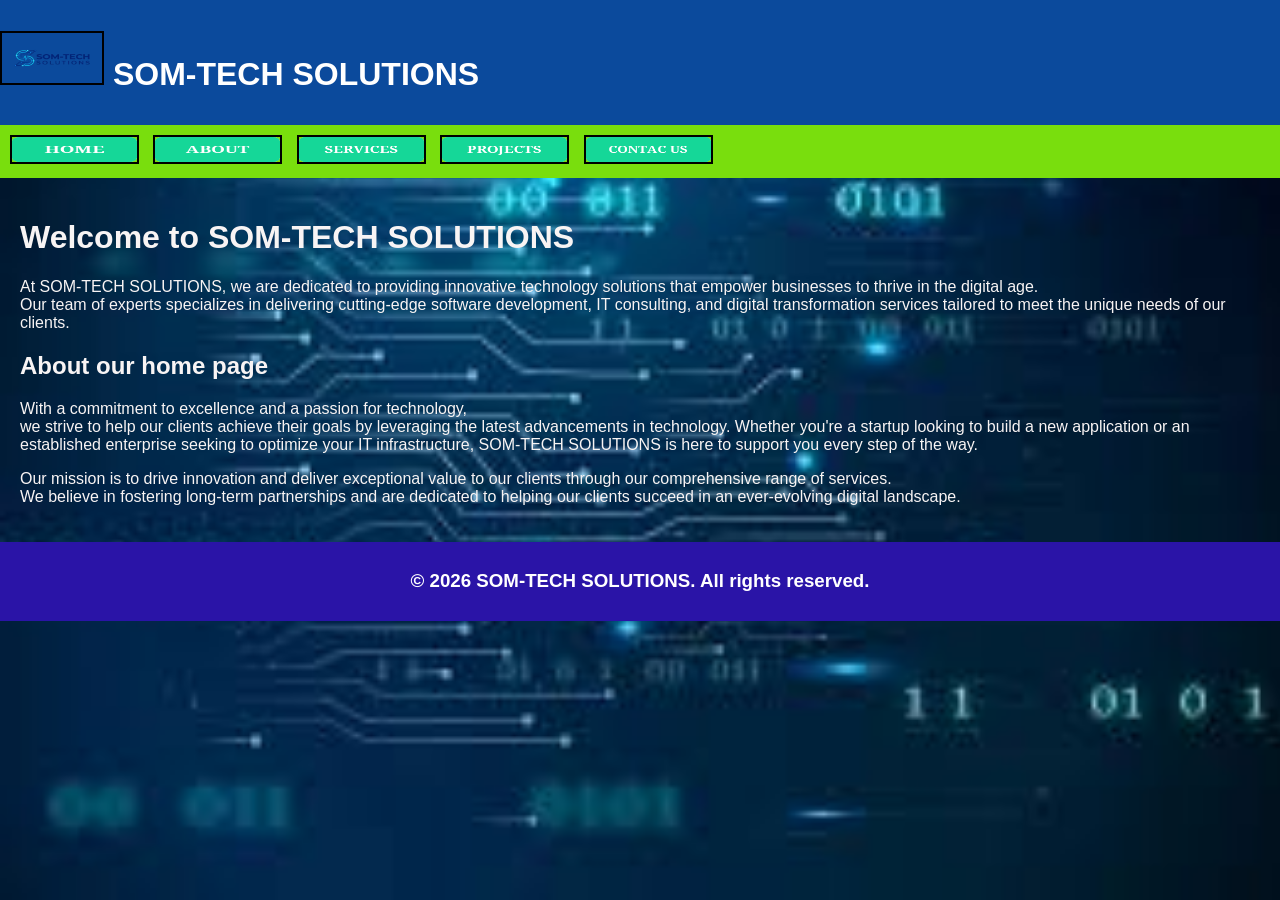
<file: index.html>
<html lang="en">
<head>
    <link rel="stylesheet" href="company.css">
    <meta charset="UTF-8">
    <meta name="viewport" content="width=device-width, initial-scale=1.0">
    <title>Document</title>
</head>
<body>
    <header><h1><img src="logo.png-removebg-preview.png" alt="Company Logo" height="50px" width="100px"> SOM-TECH SOLUTIONS</h1></header>
    <nav>
        
            <a href="index.html"><img src="button_home.png" alt="Home" height="25px" width="125px"></a>
            <a href="about.html"><img src="button_about.png" alt="About" height="25px" width="125px"></a>
            <a href="services.html"><img src="button_services.png" alt="Services" height="25px" width="125px"></a>
            <a href="projects.html"><img src="button_projects.png" alt="Projects" height="25px" width="125px"></a>
            <a href="contact.html"><img src="button_contac-us.png" alt="Contact us" height="25px" width="125px"></a>
        
    </nav>
    <main>
        <h1>Welcome to SOM-TECH SOLUTIONS</h1>
        <p>At SOM-TECH SOLUTIONS, we are dedicated to providing innovative technology solutions that empower businesses to thrive in the digital age. <br> Our team of experts specializes in delivering cutting-edge software development, IT consulting, and digital transformation services tailored to meet the unique needs of our clients.</p>
       <h2> About our home page </h2>
        <p>With a commitment to excellence and a passion for technology,<br> we strive to help our clients achieve their goals by leveraging the latest advancements in technology. Whether you're a startup looking to build a new application or an established enterprise seeking to optimize your IT infrastructure, SOM-TECH SOLUTIONS is here to support you every step of the way.</p>
        <p>Our mission is to drive innovation and deliver exceptional value to our clients through our comprehensive range of services. <br> We believe in fostering long-term partnerships and are dedicated to helping our clients succeed in an ever-evolving digital landscape.</p>
    </main>
    <footer><h3>&copy; 2026 SOM-TECH SOLUTIONS. All rights reserved.</h3></footer>
</body>
</html>
</file>
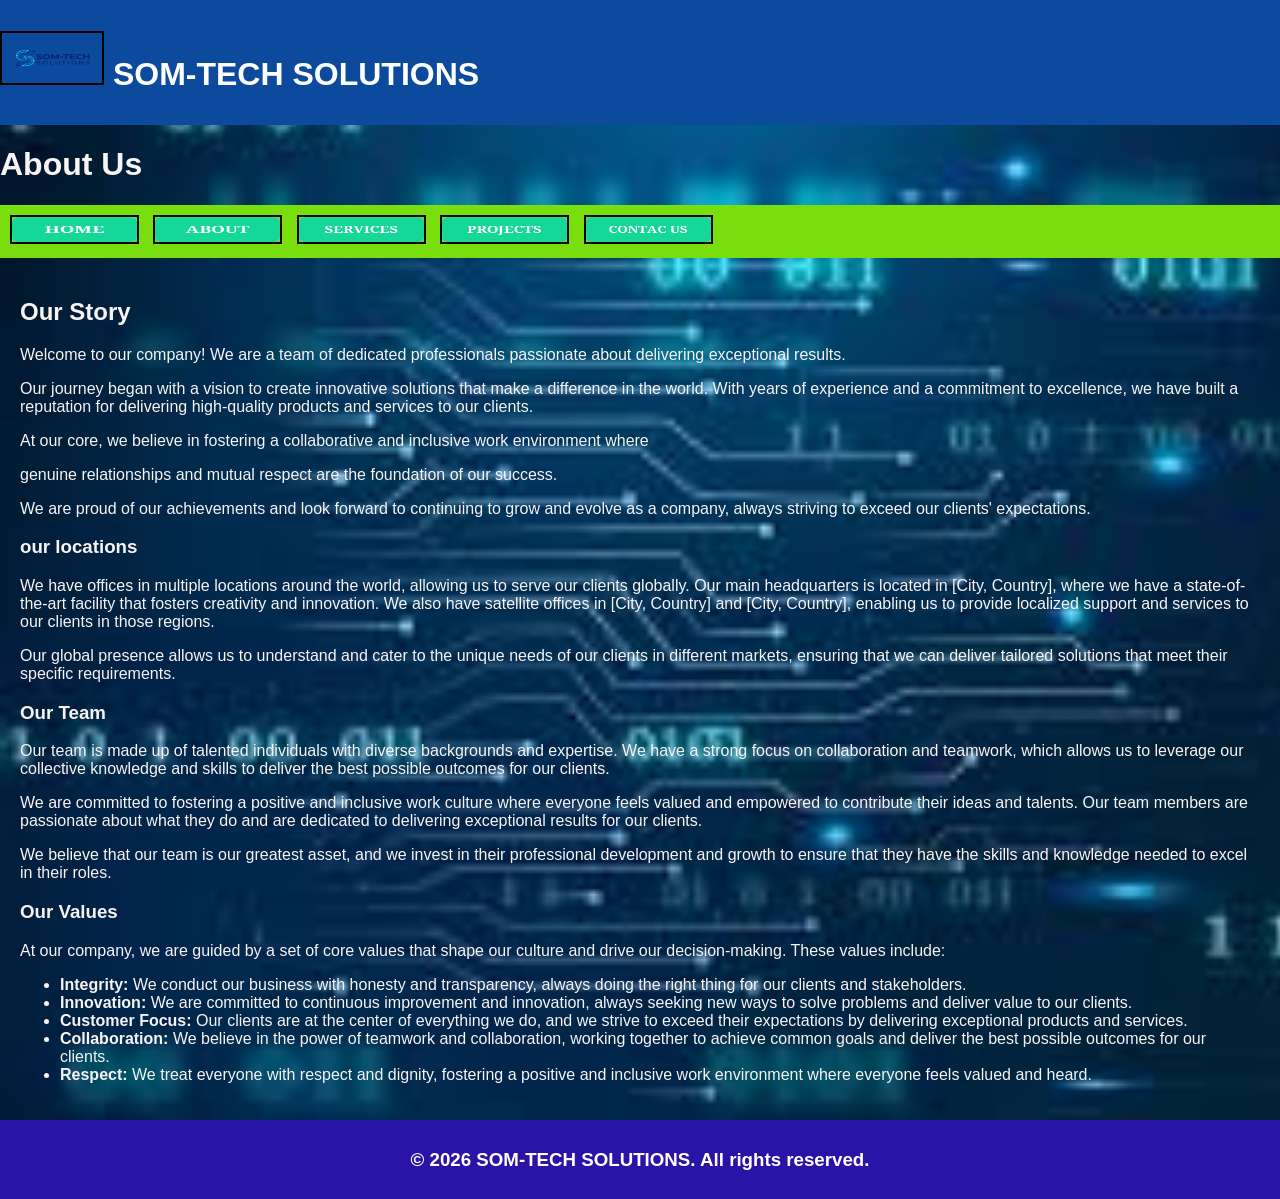
<file: about.html>
<html lang="en">
<head>
    <link rel="stylesheet" href="company.css">
    <meta charset="UTF-8">
    <meta name="viewport" content="width=device-width, initial-scale=1.0">
    <title>Document</title>
</head>
<body>
    <header><h1><img src="logo.png-removebg-preview.png" alt="Company Logo" height="50px" width="100px" ></img> SOM-TECH SOLUTIONS</h1></header>
    <h1>About Us</h1>
    <nav>
        <a href="index.html"><img src="button_home.png" alt="Home" height="25px" width="125px"></a>
            <a href="about.html"><img src="button_about.png" alt="About" height="25px" width="125px"></a>
            <a href="services.html"><img src="button_services.png" alt="Services" height="25px" width="125px"></a>
            <a href="projects.html"><img src="button_projects.png" alt="Projects" height="25px" width="125px"></a>
            <a href="contact.html"><img src="button_contac-us.png" alt="Contact us" height="25px" width="125px"></a>
        </nav>
    <main>
        <h2>Our Story</h2>
        <p>Welcome to our company! We are a team of dedicated professionals passionate about delivering exceptional results.</p>
        <p>Our journey began with a vision to create innovative solutions that make a difference in the world. With years of experience and a commitment to excellence, we have built a reputation for delivering high-quality products and services to our clients.</p>
        <p>At our core, we believe in fostering a collaborative and inclusive work environment where
        <p>genuine relationships and mutual respect are the foundation of our success.</p>  
        
        <p>We are proud of our achievements and look forward to continuing to grow and evolve as a company, always striving to exceed our clients' expectations.</p>
        <h3>our locations</h3>
        <p>We have offices in multiple locations around the world, allowing us to serve our clients globally. Our main headquarters is located in [City, Country], where we have a state-of-the-art facility that fosters creativity and innovation. We also have satellite offices in [City, Country] and [City, Country], enabling us to provide localized support and services to our clients in those regions.</p>
        <p>Our global presence allows us to understand and cater to the unique needs of our
clients in different markets, ensuring that we can deliver tailored solutions that meet their specific requirements.</p>
        <h3>Our Team</h3>
        <p>Our team is made up of talented individuals with diverse backgrounds and expertise. We have a strong focus on collaboration and teamwork, which allows us to leverage our collective knowledge and skills to deliver the best possible outcomes for our clients.</p>
        <p>We are committed to fostering a positive and inclusive work culture where everyone feels valued
and empowered to contribute their ideas and talents. Our team members are passionate about what they do and are dedicated to delivering exceptional results for our clients.</p>
        <p>We believe that our team is our greatest asset, and we invest in their professional development and growth to ensure that they have the skills and knowledge needed to excel in their roles.</p>
        <h3>Our Values</h3>
        <p>At our company, we are guided by a set of core values that shape our culture and drive our decision-making. These values include:</p>
        <ul>
            <li><strong>Integrity:</strong> We conduct our business with honesty and transparency, always doing the right thing for our clients and stakeholders.</li>
            <li><strong>Innovation:</strong> We are committed to continuous improvement and innovation, always seeking new ways to solve problems and deliver value to our clients.</li>
            <li><strong>Customer Focus:</strong> Our clients are at the center of everything we do, and we strive to exceed their expectations by delivering exceptional products and services.</li>
            <li><strong>Collaboration:</strong> We believe in the power of teamwork and collaboration, working together to achieve common goals and deliver the best possible outcomes for our clients.</li>
            <li><strong>Respect:</strong> We treat everyone with respect and dignity, fostering a positive and inclusive work environment where everyone feels valued and heard.</li>
    </main>
    <footer><h3>&copy; 2026 SOM-TECH SOLUTIONS. All rights reserved.</h3></footer>
</body>
</html>
</file>
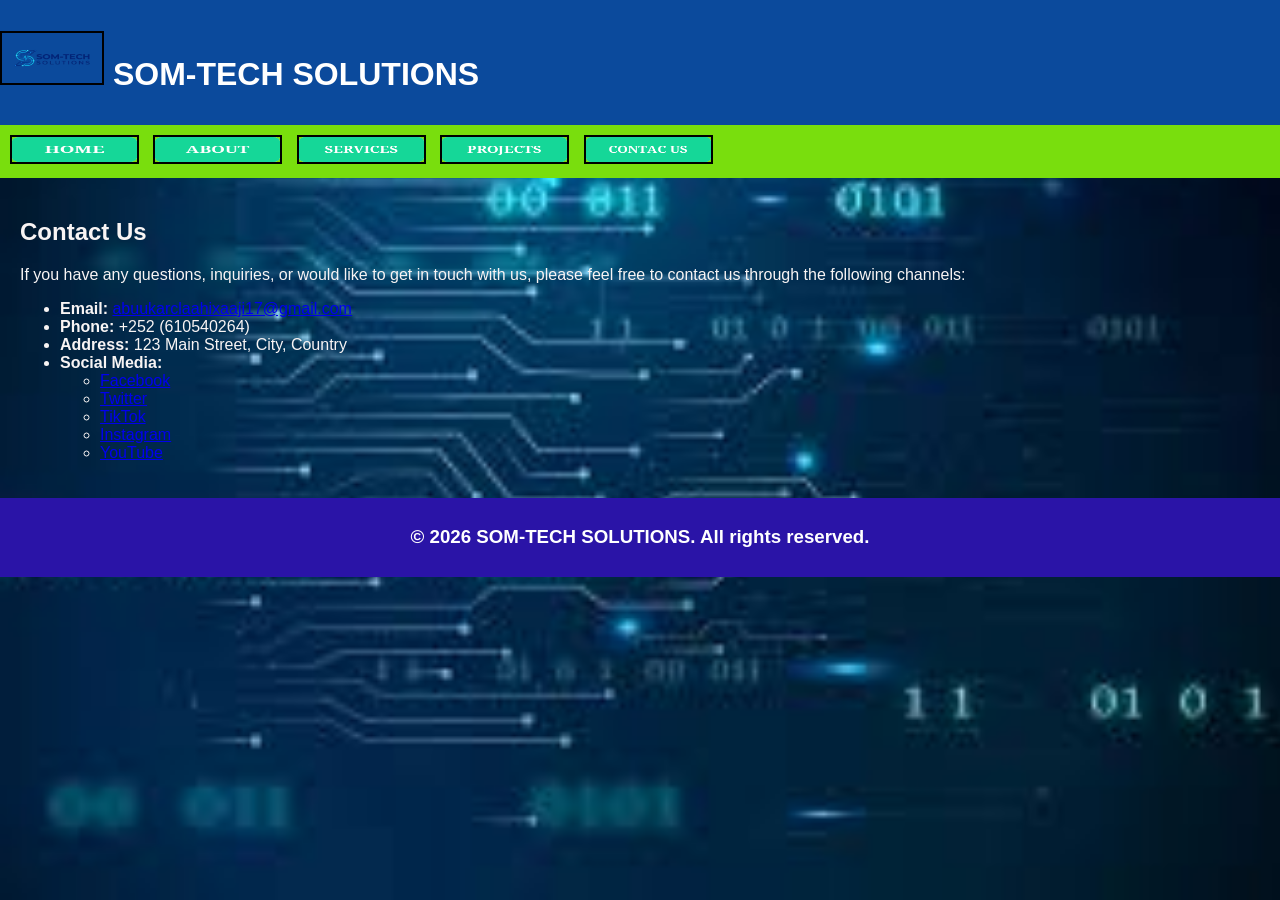
<file: contact.html>
<html lang="en">
<head>
    <link rel="stylesheet" href="company.css">
    <meta charset="UTF-8">
    <meta name="viewport" content="width=device-width, initial-scale=1.0">
    <title>Document</title>
</head>
<body>
    <header><h1><img src="logo.png-removebg-preview.png" alt="Company Logo" height="50px" width="100px" ></img> SOM-TECH SOLUTIONS</h1></header>
    <nav>
<a href="index.html"><img src="button_home.png" alt="Home" height="25px" width="125px"></a>
            <a href="about.html"><img src="button_about.png" alt="About" height="25px" width="125px"></a>
            <a href="services.html"><img src="button_services.png" alt="Services" height="25px" width="125px"></a>
            <a href="projects.html"><img src="button_projects.png" alt="Projects" height="25px" width="125px"></a>
            <a href="contact.html"><img src="button_contac-us.png" alt="Contact us" height="25px" width="125px"></a>
    </nav>
    <main>
        <h2>Contact Us</h2>
        <p>If you have any questions, inquiries, or would like to get in touch with us, please feel free to contact us through the following channels:</p>
        <ul>
            <li><strong>Email:</strong> <a href="mailto:abuukarclaahixaaji17@gmail.com">abuukarclaahixaaji17@gmail.com</a></li>
            <li><strong>Phone:</strong> +252 (610540264)</li>
            <li><strong>Address:</strong> 123 Main Street, City, Country</li>
            <li><strong>Social Media:</strong>
                <ul>
                    <li><a href="https://www.facebook.com/ba.kar.358327">Facebook</a></li>
                    <li><a href="https://x.com/cadde321402">Twitter</a></li>
                    <li><a href="https://www.tiktok.com/@its_me__bakar">TikTok</a></li>
                    <li><a href="https://www.instagram.com/bakar_cabdala?igsh=MWNzQ0dXFrM3I4dA==">Instagram</a></li>
                    <li><a href="https://www.youtube.com/@bakar717?si=jgoBpmkHXIIRQYOv">YouTube</a></li>
                </ul>
                
    </main>
    <footer><h3>&copy; 2026 SOM-TECH SOLUTIONS. All rights reserved.</h3></footer>
</body>
</html>
</file>
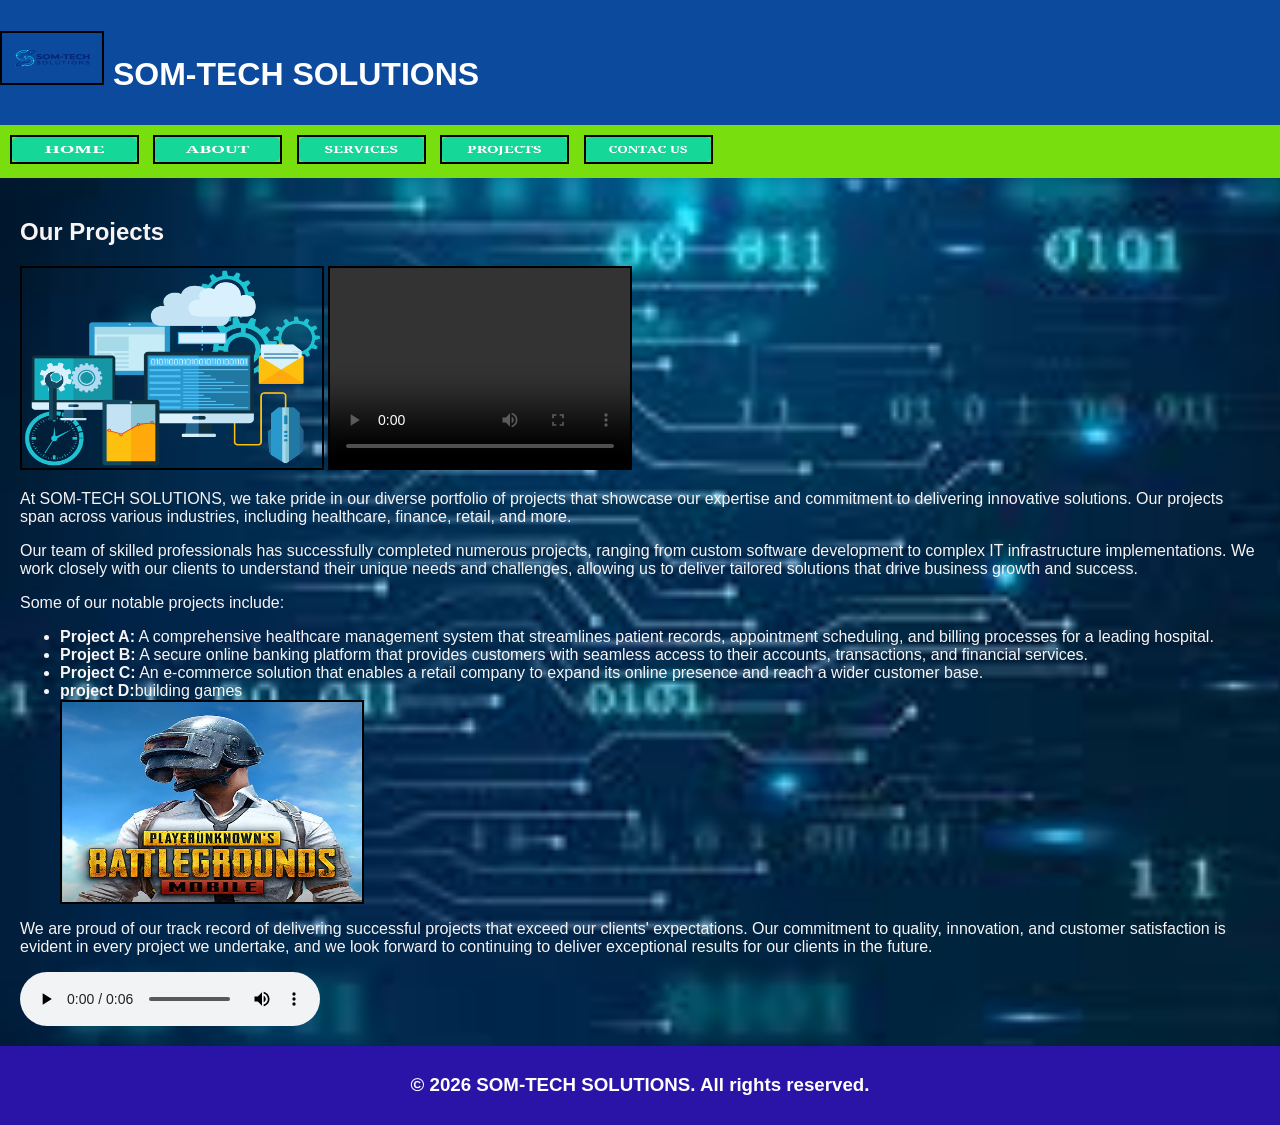
<file: projects.html>
<html lang="en">
<head>
    <link rel="stylesheet" href="company.css">
    <meta charset="UTF-8">
    <meta name="viewport" content="width=device-width, initial-scale=1.0">
    <title>Document</title>
</head>
<body>
    <header><h1><img src="logo.png-removebg-preview.png" alt="Company Logo" height="50px" width="100px" ></img> SOM-TECH SOLUTIONS</h1></header>
    <nav>
        <a href="index.html"><img src="button_home.png" alt="Home" height="25px" width="125px"></a>
            <a href="about.html"><img src="button_about.png" alt="About" height="25px" width="125px"></a>
            <a href="services.html"><img src="button_services.png" alt="Services" height="25px" width="125px"></a>
            <a href="projects.html"><img src="button_projects.png" alt="Projects" height="25px" width="125px"></a>
            <a href="contact.html"><img src="button_contac-us.png" alt="Contact us" height="25px" width="125px"></a>
        </nav>
    <main>
        <h2>Our Projects</h2>
        <img src="SERVICES.PNG" alt="Services Image" height="200px" width="300px">
        <video src="falaad.mp4" alt="Project Video" controls height="200px" width="300px"></video>
        <p>At SOM-TECH SOLUTIONS, we take pride in our diverse portfolio of projects that showcase our expertise and commitment to delivering innovative solutions. Our projects span across various industries, including healthcare, finance, retail, and more.</p>
        <p>Our team of skilled professionals has successfully completed numerous projects, ranging from custom software
development to complex IT infrastructure implementations. We work closely with our clients to understand their unique needs and challenges, allowing us to deliver tailored solutions that drive business growth and success.</p>
        <p>Some of our notable projects include:</p>
        <ul>
            <li><strong>Project A:</strong> A comprehensive healthcare management system that streamlines patient records, appointment scheduling, and billing processes for a leading hospital.</li>
            <li><strong>Project B:</strong> A secure online banking platform that provides customers with seamless access to their accounts, transactions, and financial services.</li>
            <li><strong>Project C:</strong> An e-commerce solution that enables a retail company to expand its online presence and reach a wider customer base.</li>
            <li><strong>project D:</strong>building games </li>
            <img src="PUBG Hack.jpg" alt="game image" height="200px" width="300px">
        </ul>
        <p>We are proud of our track record of delivering successful projects that exceed our clients' expectations. Our commitment to quality, innovation, and customer satisfaction is evident in every project we undertake, and we look forward to continuing to deliver exceptional results for our clients in the future.</p>
    <audio src="bakar.mp3" controls></audio>
    </main>
    <footer><h3>&copy; 2026 SOM-TECH SOLUTIONS. All rights reserved.</h3></footer>
</body>
</html>
</file>
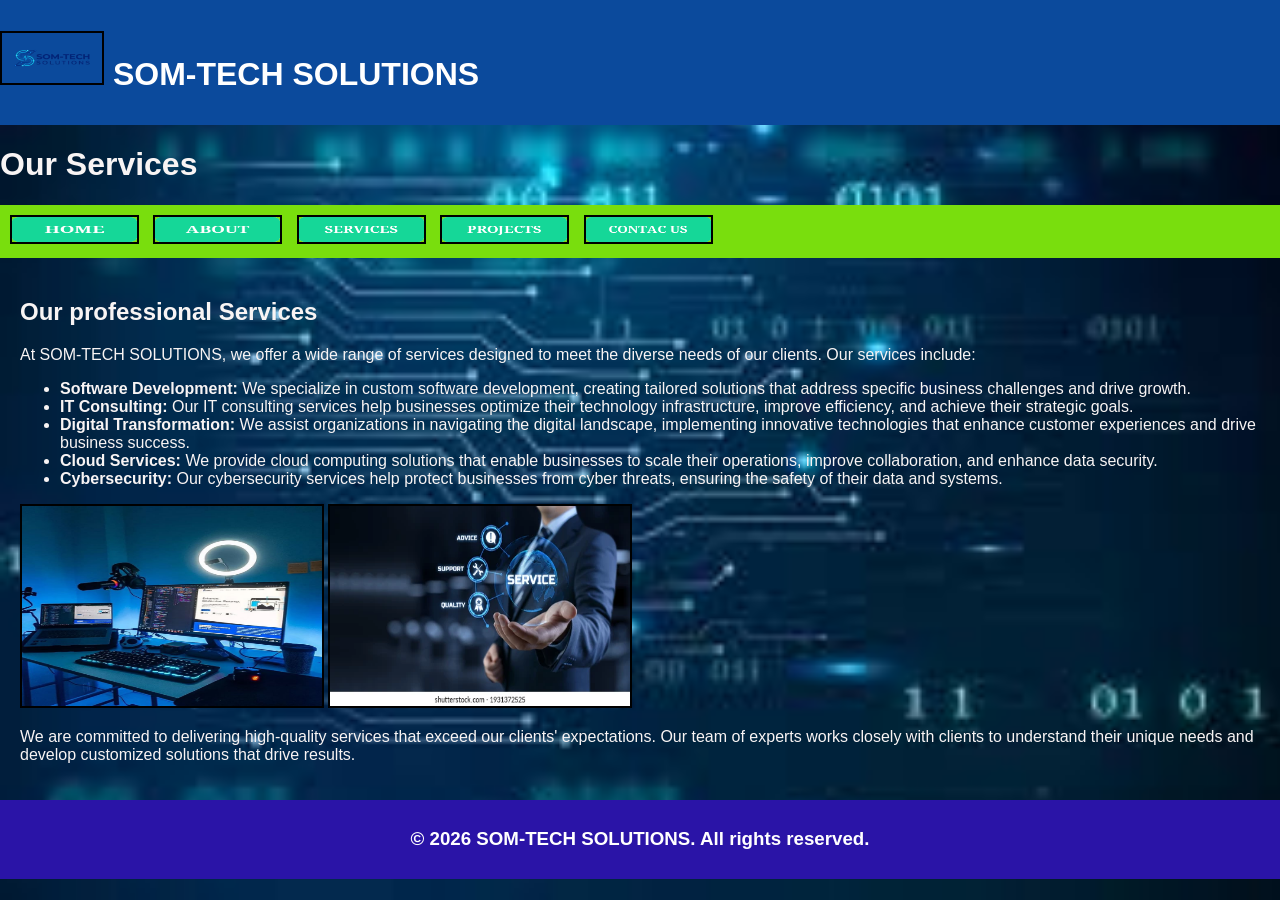
<file: services.html>
<html lang="en">
<head>
    <link rel="stylesheet" href="company.css">
    <meta charset="UTF-8">
    <meta name="viewport" content="width=device-width, initial-scale=1.0">
    <title>Document</title>
</head>
<body>
    <header><h1><img src="logo.png-removebg-preview.png" alt="Company Logo" height="50px" width="100px"> SOM-TECH SOLUTIONS</h1></header>
    <H1>Our Services</H1>
    <NAv>
 <a href="index.html"><img src="button_home.png" alt="Home" height="25px" width="125px"></a>
            <a href="about.html"><img src="button_about.png" alt="About" height="25px" width="125px"></a>
            <a href="services.html"><img src="button_services.png" alt="Services" height="25px" width="125px"></a>
            <a href="projects.html"><img src="button_projects.png" alt="Projects" height="25px" width="125px"></a>
            <a href="contact.html"><img src="button_contac-us.png" alt="Contact us" height="25px" width="125px"></a>
    </NAv>
    <main>
        <h2>Our professional Services</h2>
        <p>At SOM-TECH SOLUTIONS, we offer a wide range of services designed to meet the diverse needs of our clients. Our services include:</p>
        <ul>
            <li><strong>Software Development:</strong> We specialize in custom software development, creating tailored solutions that address specific business challenges and drive growth.</li>
            <li><strong>IT Consulting:</strong> Our IT consulting services help businesses optimize their technology infrastructure, improve efficiency, and achieve their strategic goals.</li>
            <li><strong>Digital Transformation:</strong> We assist organizations in navigating the digital landscape, implementing innovative technologies that enhance customer experiences and drive business success.</li>
            <li><strong>Cloud Services:</strong> We provide cloud computing solutions that enable businesses to scale their operations, improve collaboration, and enhance data security.</li>
            <li><strong>Cybersecurity:</strong> Our cybersecurity services help protect businesses from cyber threats, ensuring the safety of their data and systems.</li>
        </ul>
        <img src="sawir.jpg" alt="Our Services Image" height="200px" width="300px">
        <img src="serrr.png" alt="services image" height="200px" width="300px">
        <p>We are committed to delivering high-quality services that exceed our clients' expectations. Our team of experts works closely with clients to understand their unique needs and develop customized solutions that drive results.</p>
    </main>
    <footer><h3>&copy; 2026 SOM-TECH SOLUTIONS. All rights reserved.</h3></footer>  
    
</body>
</html>
</file>
<file: company.css>
body {
    background-image: url(images.jpg);
    background-size: cover;
    font-family: Arial, sans-serif;
    margin: 0;
    padding: 0;
    color: #f8f4f4;
}

header {
    background-color: #0b4a9c;
    color: #fff;
    padding: 10px 0;
}

nav {
    background-color: #79de0d;
    padding: 10px;
}

nav a {
    color: #a8e50f71;
    text-decoration: none;
    margin-right: 10px;
}

main {
    padding: 20px;
}


footer {
    background-color: #2a14a7;
    color: #fff;
    text-align: center;
    padding: 10px 0;
}
img {
    border: black solid 2px;
    color: gold;
}
video {
    border: black solid 2px;
    position: RIGHT;
}
</file>
